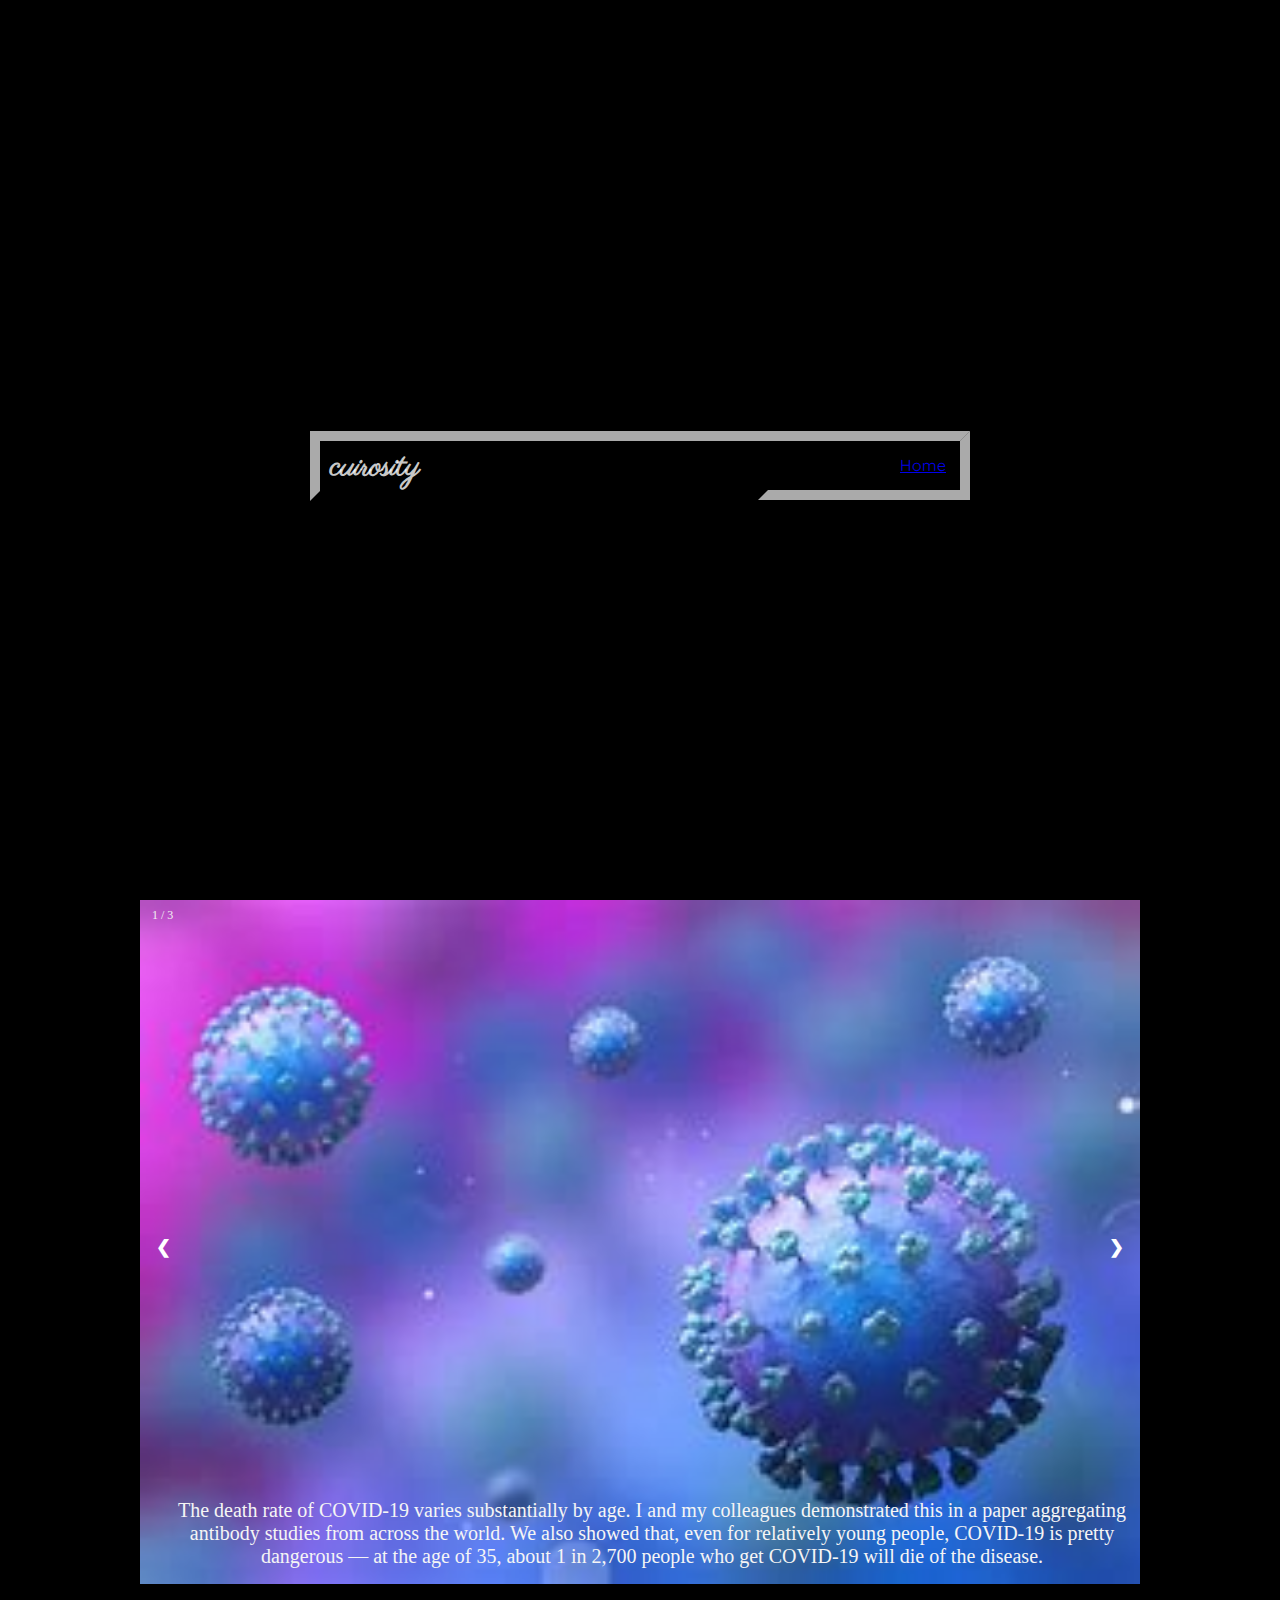
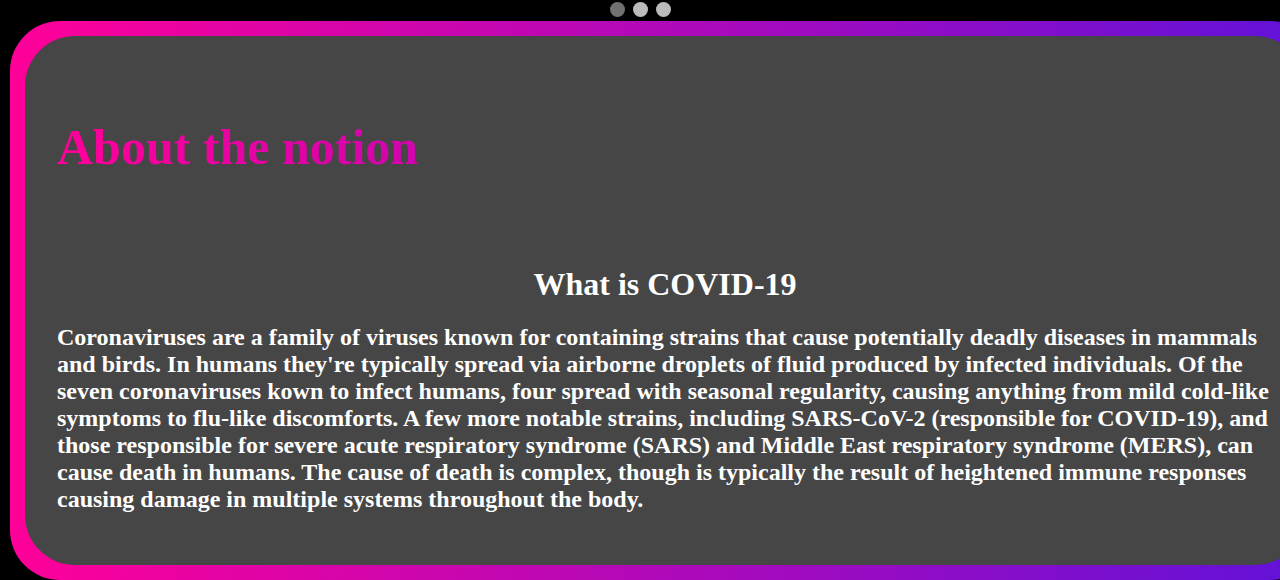
<file: box1.html>
<html>
    <body>
    
<style>
@import url('https://fonts.googleapis.com/css?family=Parisienne|Quicksand&display=swap');
html, body {
	height: 100%;
	margin: 0;
	background: linear-gradient(to bottom, rgb(0, 0, 0), rgb(0, 0, 0));
}
.container {
	height: 100%;
	display: flex;
	align-items: center;
	justify-content: center;
	flex-direction: column;
	color: #fff;
}
.lead { font-family: 'Quicksand'; }
.header-bar {
	position: relative;
	width: 50%;
	min-width: 300px;
	height: 50px;
	border: 10px solid transparent;
	border-top: 10px solid #fffa;
	border-left: 10px solid #fffa;
	box-shadow: 4px 4px 5px rgba(0, 0, 0, 0.25) inset;
}
.header-bar::after {
	content: '';
	position: absolute;
	top: -10px;
	right: -10px;
	width: 30%;
	height: 49px;
	border: 10px solid transparent;
	border-bottom: 10px solid #fffa;
	border-right: 10px solid #fffa;
	transition: 0.3s linear all;
}
.header-bar > .logo {
	position: absolute;
	top: calc(50% - 20px);
	left: 10px;
	transform: translateY(-50%);
	color: #fffc;
	font-family: 'Parisienne', cursive;
	cursor: default;
	user-select: none;
}
.slider-menu {
	position: absolute;
	top: 0;
	right: 0;
	display: flex;
	list-style-type: none;
	margin: 0;
	padding: 0;
	z-index: 1;
}
.slider-menu > li {
	display: inline-flex;
	padding: 14px;
	margin-left: 2px;
	font-family: 'Quicksand', sans-serif;
	color: rgb(251, 70, 70);
	cursor: pointer;
	transition: 0.3s linear all;
	user-select: none;
}
.slider-menu > li:hover {
	color: rgb(216, 36, 36);
	box-shadow: 0 50px 5px rgb(0, 0, 0) inset;
}
.aeu-signature {
	position: fixed;
	top: 5px;
	left: 50%;
	transform: translate(-50%);
	font-size: 15px;
	line-height: 30px;
	background-color: #fff;
	padding: 5px 10px;
	border-radius: 25px;
	box-shadow: 0 0 15px rgba(0, 0, 0, 0.5);
}
.aeu-signature { font-family: "Quicksand"; }
.aeu-signature > img { height: 30px; }



</style>


<div class="container">
	<p class="lea"lets get started .></p>
	<div class="header-bar">
		<h1 class="logo">cuirosity</h1>
		<ul class="slider-menu">
			<li>
		
                <a href="index.html">Home  </a>			</li>
			
		</ul>
	</div>

	
</div>





<style>
	/* Slideshow container */
	.slideshow-container {
	  max-width: 1000px;
	  position: relative;
	  margin: auto;
	}
	
	/* Next & previous buttons */
	.prev, .next {
	  cursor: pointer;
	  position: absolute;
	  top: 50%;
	  width: auto;
	  padding: 16px;
	  margin-top: -22px;
	  color: white;
	  font-weight: bold;
	  font-size: 18px;
	  transition: 0.6s ease;
	  border-radius: 0 3px 3px 0;
	  user-select: none;
	}
	
	/* Position the "next button" to the right */
	.next {
	  right: 0;
	  border-radius: 3px 0 0 3px;
	}
	
	/* On hover, add a black background color with a little bit see-through */
	.prev:hover, .next:hover {
	  background-color: rgba(0,0,0,0.8);
	}
	
	/* Caption text */
	.text {
	  color: #f5f5f5;
	  font-size: 20px;
	  padding: 8px 12px;
	  position: absolute;
	  bottom: 8px;
	  width: 100%;
	  text-align: center;
	  font-family:cursive ;
	}
	
	/* Number text (1/3 etc) */
	.numbertext {
	  color: #f2f2f2;
	  font-size: 12px;
	  padding: 8px 12px;
	  position: absolute;
	  top: 0;
	}
	
	/* The dots/bullets/indicators */
	.dot {
	  cursor: pointer;
	  height: 15px;
	  width: 15px;
	  margin: 0 2px;
	  background-color: #bbb;
	  border-radius: 50%;
	  display: inline-block;
	  transition: background-color 0.6s ease;
	}
	
	.active, .dot:hover {
	  background-color: #717171;
	}
	
	/* Fading animation */
	.fade {
	  -webkit-animation-name: fade;
	  -webkit-animation-duration: 1.5s;
	  animation-name: fade;
	  animation-duration: 1.5s;
	}
	
	@-webkit-keyframes fade {
	  from {opacity: .4} 
	  to {opacity: 1}
	}
	
	@keyframes fade {
	  from {opacity: .4} 
	  to {opacity: 1}
	}
	
	/* On smaller screens, decrease text size */
	@media only screen and (max-width: 300px) {
	  .prev, .next,.text {font-size: 11px}
	}
	</style>



<div class="slideshow-container">
	
	<div class="mySlides fade">
	  <div class="numbertext">1 / 3</div>
	  <img src="1.jpeg" style="width:100%">
	  <div class="text"> The death rate of COVID-19 varies substantially by age. I and my colleagues demonstrated this in a paper aggregating antibody studies from across the world. We also showed that, even for relatively young people, COVID-19 is pretty dangerous — at the age of 35, about 1 in 2,700 people who get COVID-19 will die of the disease. </div>
	</div>
	
	<div class="mySlides fade">
	  <div class="numbertext">2 / 3</div>
	  <img src="2.jpeg" style="width:100%">
	  <div class="text">This is something of a complex fact, because it is important to say that every country is different, and so it’s entirely possible that in some places COVID-19 deaths are wildly misclassified.
		That being said, there is abundant evidence from the U.S. and elsewhere in the developed world that this is largely a non-issue. If anything, the opposite — i.e. not counting all deaths caused by COVID-19 as COVID-19 deaths — is a bigger problem.</div>
	</div>
	
	<div class="mySlides fade">
	  <div class="numbertext">3 / 3</div>
	  <img src="4.jpeg" style="width:100%">
	  <div class="text">Weird that this actually needs to be said, but there are conspiracists out there who still spread the lie that COVID-19 is a hoax. It isn’t.

	  </div>
	</div>
	
	
	<a class="prev" onclick="plusSlides(-1)">&#10094;</a>
	<a class="next" onclick="plusSlides(1)">&#10095;</a>
	
	</div>
	<br>
	
	<div style="text-align:center">
	  <span class="dot" onclick="currentSlide(1)"></span> 
	  <span class="dot" onclick="currentSlide(2)"></span> 
	  <span class="dot" onclick="currentSlide(3)"></span> 
	

	</div>
	














	<script>
	var slideIndex = 1;
	showSlides(slideIndex);
	
	function plusSlides(n) {
	  showSlides(slideIndex += n);
	}
	
	function currentSlide(n) {
	  showSlides(slideIndex = n);
	}
	
	function showSlides(n) {
	  var i;
	  var slides = document.getElementsByClassName("mySlides");
	  var dots = document.getElementsByClassName("dot");
	  if (n > slides.length) {slideIndex = 1}    
	  if (n < 1) {slideIndex = slides.length}
	  for (i = 0; i < slides.length; i++) {
		  slides[i].style.display = "none";  
	  }
	  for (i = 0; i < dots.length; i++) {
		  dots[i].className = dots[i].className.replace(" active", "");
	  }
	  slides[slideIndex-1].style.display = "block";  
	  dots[slideIndex-1].className += " active";
	}
	</script>
	


    

	
  
    <div class="is-box-6 is-light-text is-box is-bg-dark">
        <div class="is-boxes">
        <div class="is-overlay">
        <div class="is-overlay-color" style="display: none;"></div>
        <div class="is-overlay-content"></div>
        </div>
        <div class="is-box-centered">
        <div class="is-container is-builder container-fluid is-content-970" id="contentareaRUcW4VU" style=""><div class="row"><link rel="preconnect" href="https://fonts.googleapis.com">
        <link rel="preconnect" href="https://fonts.gstatic.com" crossorigin="">
        <div class="module-border-wrap" style="transform:TranslateX(-60px);">
        <div class="module">
			<h3 style=" background: linear-gradient(270deg, #6012D9 0%, #FF0099 100%, #000000 100%); -webkit-background-clip: text; -webkit-text-fill-color: transparent; font-weight: bold;
			font-family:Georgia, 'Times New Roman', Times, serif;      font-size:50px;"> About the notion  </h3><br>
		 
		 <p style=" color: rgb(31, 221, 255); font-size: 15px; font-family: inter; fnt-family: Inter !important;">
		 <h1>
		   <center>What is COVID-19 </center>
		 </h1>
         <h2>
		 Coronaviruses are a family of viruses known for containing strains that cause potentially deadly diseases in mammals and birds.

In humans they're typically spread via airborne droplets of fluid produced by infected individuals.
Of the seven coronaviruses kown to infect humans, four spread with seasonal regularity, causing anything from mild cold-like symptoms to flu-like discomforts.    

A few more notable strains, including SARS-CoV-2 (responsible for COVID-19), and those responsible for severe acute respiratory syndrome (SARS) and Middle East respiratory syndrome (MERS), can cause death in humans. The cause of death is complex, though is typically the result of heightened immune responses causing damage in multiple systems throughout the body.
		 
	
			</h2>
			
	
			
			
			</div>
			</div>
			<style>
                .module-border-wrap {
          width: 100% !important;
          padding: 1rem;
          position: relative;
        left: 70px;
          background: linear-gradient(270deg, #6012D9 0%, #FF0099 100%, #000000 100%);
          padding: 15px;
        border-radius: 50px;
        }
        
        .module {
          background: rgb(70, 70, 70);
          color: rgb(255, 255, 255);
        border-radius: 50px;
        
          padding: 2rem;
        }
        
        
         @media only screen and (max-width: 800px)
            {
              .module-border-wrap{
                  width: 80vw !important;
              }
            }
        </style></div></div>



</body>
</html>
</file>
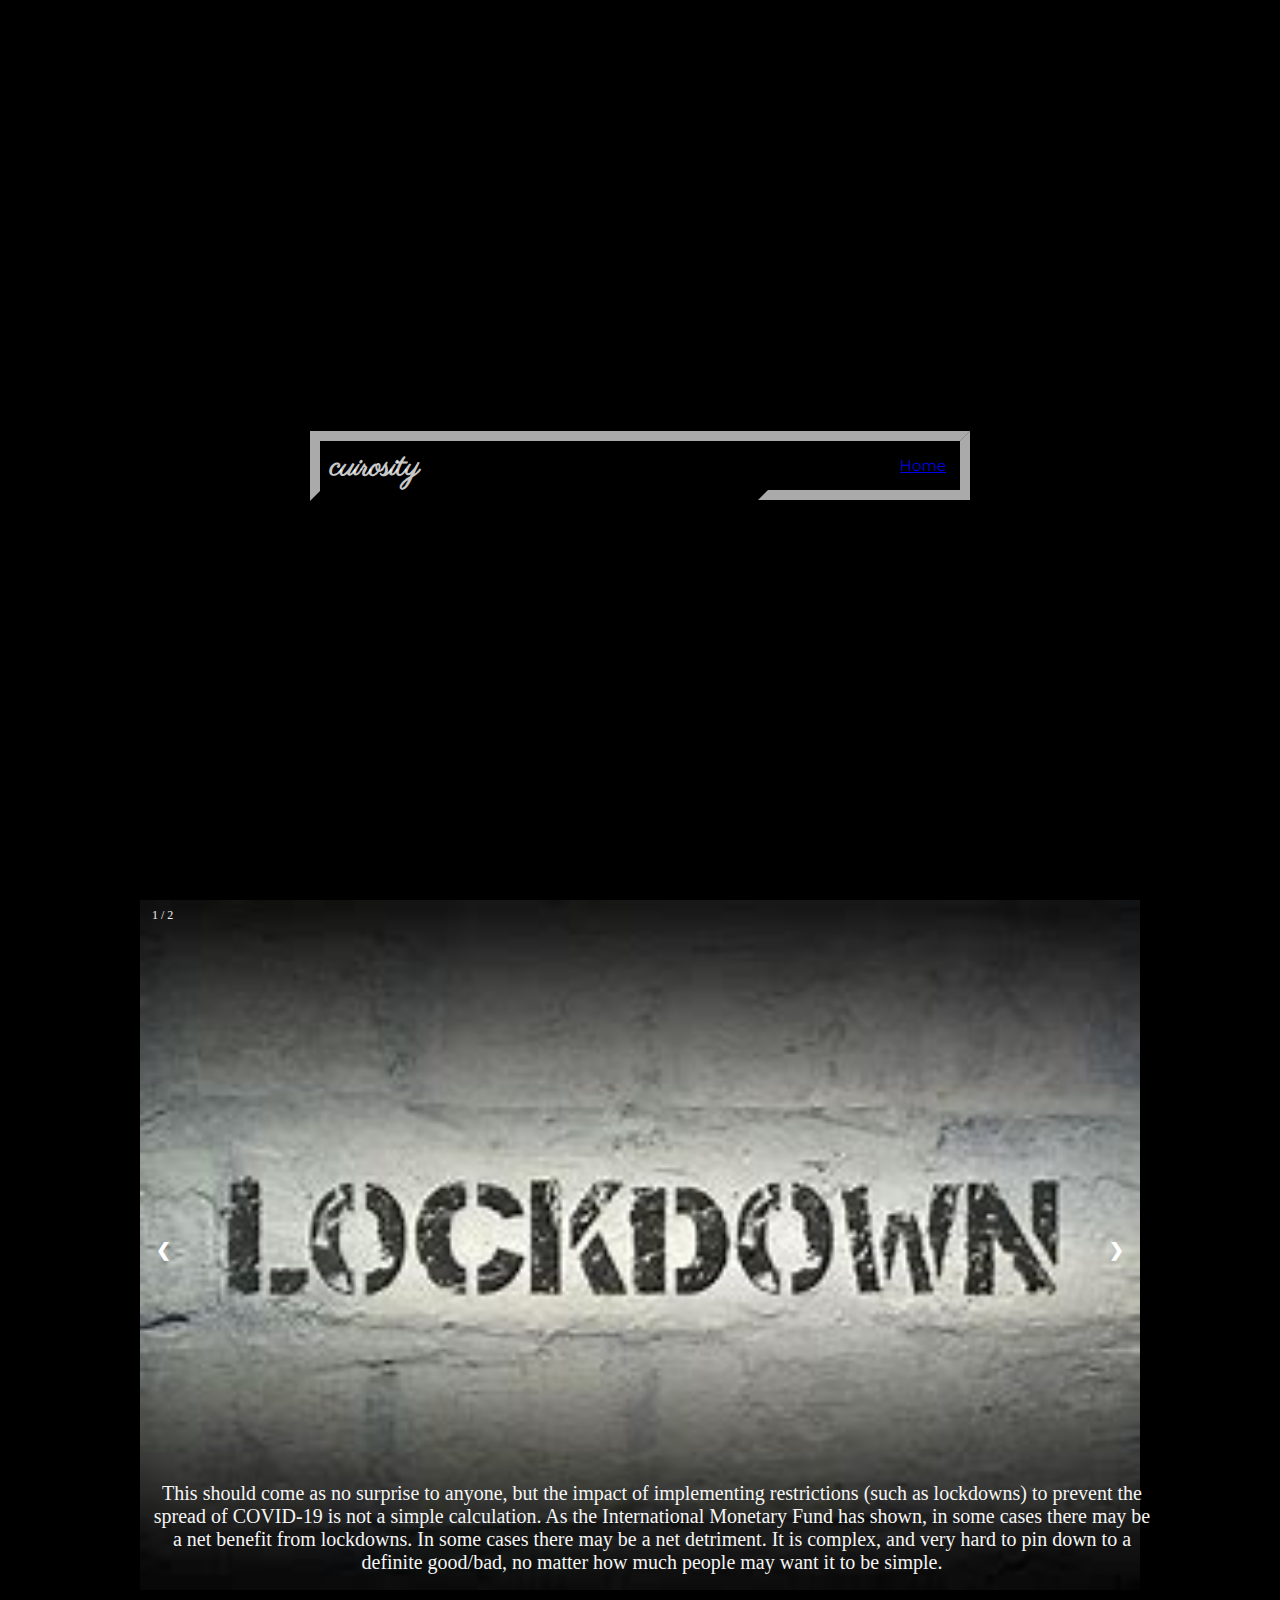
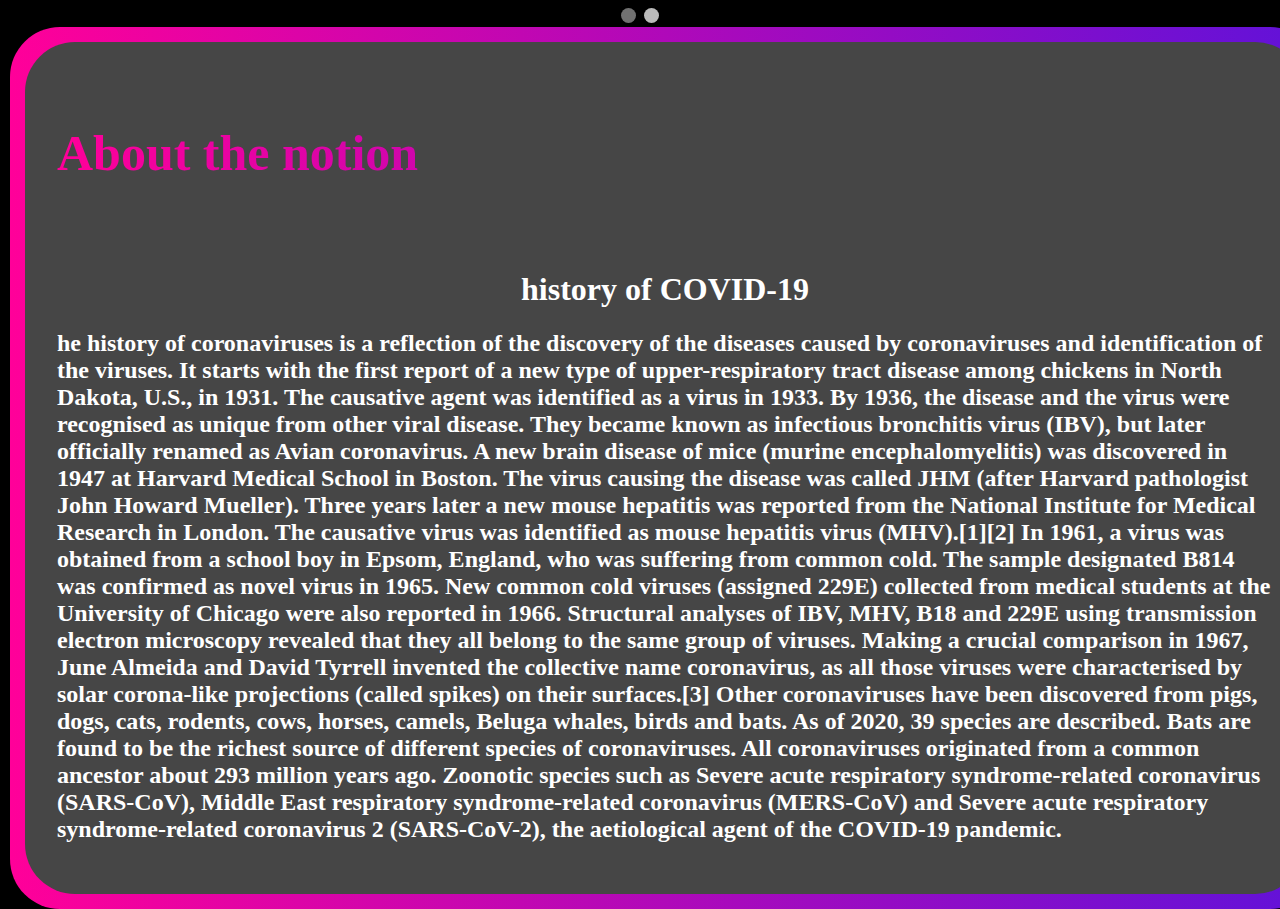
<file: box2.html>
<html>
    <body>
    
<style>
@import url('https://fonts.googleapis.com/css?family=Parisienne|Quicksand&display=swap');
html, body {
	height: 100%;
	margin: 0;
	background: linear-gradient(to bottom, rgb(0, 0, 0), rgb(0, 0, 0));
}
.container {
	height: 100%;
	display: flex;
	align-items: center;
	justify-content: center;
	flex-direction: column;
	color: #fff;
}
.lead { font-family: 'Quicksand'; }
.header-bar {
	position: relative;
	width: 50%;
	min-width: 300px;
	height: 50px;
	border: 10px solid transparent;
	border-top: 10px solid #fffa;
	border-left: 10px solid #fffa;
	box-shadow: 4px 4px 5px rgba(0, 0, 0, 0.25) inset;
}
.header-bar::after {
	content: '';
	position: absolute;
	top: -10px;
	right: -10px;
	width: 30%;
	height: 49px;
	border: 10px solid transparent;
	border-bottom: 10px solid #fffa;
	border-right: 10px solid #fffa;
	transition: 0.3s linear all;
}
.header-bar > .logo {
	position: absolute;
	top: calc(50% - 20px);
	left: 10px;
	transform: translateY(-50%);
	color: #fffc;
	font-family: 'Parisienne', cursive;
	cursor: default;
	user-select: none;
}
.slider-menu {
	position: absolute;
	top: 0;
	right: 0;
	display: flex;
	list-style-type: none;
	margin: 0;
	padding: 0;
	z-index: 1;
}
.slider-menu > li {
	display: inline-flex;
	padding: 14px;
	margin-left: 2px;
	font-family: 'Quicksand', sans-serif;
	color: rgb(251, 70, 70);
	cursor: pointer;
	transition: 0.3s linear all;
	user-select: none;
}
.slider-menu > li:hover {
	color: rgb(216, 36, 36);
	box-shadow: 0 50px 5px rgb(0, 0, 0) inset;
}
.aeu-signature {
	position: fixed;
	top: 5px;
	left: 50%;
	transform: translate(-50%);
	font-size: 15px;
	line-height: 30px;
	background-color: #fff;
	padding: 5px 10px;
	border-radius: 25px;
	box-shadow: 0 0 15px rgba(0, 0, 0, 0.5);
}
.aeu-signature { font-family: "Quicksand"; }
.aeu-signature > img { height: 30px; }



</style>


<div class="container">
	<p class="lea"lets get started .></p>
	<div class="header-bar">
		<h1 class="logo">cuirosity</h1>
		<ul class="slider-menu">
			<li>
		
                <a href="index.html">Home  </a>			</li>
			
		</ul>
	</div>

	
</div>





<style>
	/* Slideshow container */
	.slideshow-container {
	  max-width: 1000px;
	  position: relative;
	  margin: auto;
	}
	
	/* Next & previous buttons */
	.prev, .next {
	  cursor: pointer;
	  position: absolute;
	  top: 50%;
	  width: auto;
	  padding: 16px;
	  margin-top: -22px;
	  color: white;
	  font-weight: bold;
	  font-size: 18px;
	  transition: 0.6s ease;
	  border-radius: 0 3px 3px 0;
	  user-select: none;
	}
	
	/* Position the "next button" to the right */
	.next {
	  right: 0;
	  border-radius: 3px 0 0 3px;
	}
	
	/* On hover, add a black background color with a little bit see-through */
	.prev:hover, .next:hover {
	  background-color: rgba(0,0,0,0.8);
	}
	
	/* Caption text */
	.text {
	  color: #f5f5f5;
	  font-size: 20px;
	  padding: 8px 12px;
	  position: absolute;
	  bottom: 8px;
	  width: 100%;
	  text-align: center;
	  font-family:cursive ;
	}
	
	/* Number text (1/3 etc) */
	.numbertext {
	  color: #f2f2f2;
	  font-size: 12px;
	  padding: 8px 12px;
	  position: absolute;
	  top: 0;
	}
	
	/* The dots/bullets/indicators */
	.dot {
	  cursor: pointer;
	  height: 15px;
	  width: 15px;
	  margin: 0 2px;
	  background-color: #bbb;
	  border-radius: 50%;
	  display: inline-block;
	  transition: background-color 0.6s ease;
	}
	
	.active, .dot:hover {
	  background-color: #717171;
	}
	
	/* Fading animation */
	.fade {
	  -webkit-animation-name: fade;
	  -webkit-animation-duration: 1.5s;
	  animation-name: fade;
	  animation-duration: 1.5s;
	}
	
	@-webkit-keyframes fade {
	  from {opacity: .4} 
	  to {opacity: 1}
	}
	
	@keyframes fade {
	  from {opacity: .4} 
	  to {opacity: 1}
	}
	
	/* On smaller screens, decrease text size */
	@media only screen and (max-width: 300px) {
	  .prev, .next,.text {font-size: 11px}
	}
	</style>



	<div class="slideshow-container">
	
	<div class="mySlides fade">
	  <div class="numbertext">1 / 2</div>
	  <img src="lock.jpeg" style="width:100%">
	  <div class="text"> This should come as no surprise to anyone, but the impact of implementing restrictions (such as lockdowns) to prevent the spread of COVID-19 is not a simple calculation. As the International Monetary Fund has shown, in some cases there may be a net benefit from lockdowns. In some cases there may be a net detriment. It is complex, and very hard to pin down to a definite good/bad, no matter how much people may want it to be simple. </div>
	</div>
	
	
	<div class="mySlides fade">
	  <div class="numbertext">2/2</div>
	  <img src="immunity.jpeg" style="width:100%">
	  <div class="text">A very popular myth that consistently gets brought up by denialists is that we are all immune to COVID-19 already because some people’s t-cells react to the disease without them being infected. Rather than explain why this is flawed, I’d recommend you read this thread by Professor Crotty, the immunologist who made the initial findings about t-cells that got everyone excited in the first place.


      </div>
	</div>
	
	
	<a class="prev" onclick="plusSlides(-1)">&#10094;</a>
	<a class="next" onclick="plusSlides(1)">&#10095;</a>
	
	</div>
	<br>
	
	<div style="text-align:center">
	  <span class="dot" onclick="currentSlide(1)"></span> 
	  <span class="dot" onclick="currentSlide(2)"></span> 
	   
	

	</div>
	
















	<script>
	var slideIndex = 1;
	showSlides(slideIndex);
	
	function plusSlides(n) {
	  showSlides(slideIndex += n);
	}
	
	function currentSlide(n) {
	  showSlides(slideIndex = n);
	}
	
	function showSlides(n) {
	  var i;
	  var slides = document.getElementsByClassName("mySlides");
	  var dots = document.getElementsByClassName("dot");
	  if (n > slides.length) {slideIndex = 1}    
	  if (n < 1) {slideIndex = slides.length}
	  for (i = 0; i < slides.length; i++) {
		  slides[i].style.display = "none";  
	  }
	  for (i = 0; i < dots.length; i++) {
		  dots[i].className = dots[i].className.replace(" active", "");
	  }
	  slides[slideIndex-1].style.display = "block";  
	  dots[slideIndex-1].className += " active";
	}
	</script>
	


    

	
  
    <div class="is-box-6 is-light-text is-box is-bg-dark">
        <div class="is-boxes">
        <div class="is-overlay">
        <div class="is-overlay-color" style="display: none;"></div>
        <div class="is-overlay-content"></div>
        </div>
        <div class="is-box-centered">
        <div class="is-container is-builder container-fluid is-content-970" id="contentareaRUcW4VU" style=""><div class="row"><link rel="preconnect" href="https://fonts.googleapis.com">
        <link rel="preconnect" href="https://fonts.gstatic.com" crossorigin="">
        <div class="module-border-wrap" style="transform:TranslateX(-60px);">
        <div class="module">
			<h3 style=" background: linear-gradient(270deg, #6012D9 0%, #FF0099 100%, #000000 100%); -webkit-background-clip: text; -webkit-text-fill-color: transparent; font-weight: bold;
			font-family:Georgia, 'Times New Roman', Times, serif;      font-size:50px;"> About the notion  </h3><br>
		 
		 <p style=" color: rgb(31, 221, 255); font-size: 15px; font-family: inter; fnt-family: Inter !important;">
		 <h1>
		   <center>history of COVID-19 </center>
		 </h1>
		 <h2>
		 he history of coronaviruses is a reflection of the discovery of the diseases caused by coronaviruses and identification of the viruses. It starts with the first report of a new type of upper-respiratory tract disease among chickens in North Dakota, U.S., in 1931. The causative agent was identified as a virus in 1933. By 1936, the disease and the virus were recognised as unique from other viral disease. They became known as infectious bronchitis virus (IBV), but later officially renamed as Avian coronavirus.

A new brain disease of mice (murine encephalomyelitis) was discovered in 1947 at Harvard Medical School in Boston. The virus causing the disease was called JHM (after Harvard pathologist John Howard Mueller). Three years later a new mouse hepatitis was reported from the National Institute for Medical Research in London. The causative virus was identified as mouse hepatitis virus (MHV).[1][2]

In 1961, a virus was obtained from a school boy in Epsom, England, who was suffering from common cold. The sample designated B814 was confirmed as novel virus in 1965. New common cold viruses (assigned 229E) collected from medical students at the University of Chicago were also reported in 1966. Structural analyses of IBV, MHV, B18 and 229E using transmission electron microscopy revealed that they all belong to the same group of viruses. Making a crucial comparison in 1967, June Almeida and David Tyrrell invented the collective name coronavirus, as all those viruses were characterised by solar corona-like projections (called spikes) on their surfaces.[3]

Other coronaviruses have been discovered from pigs, dogs, cats, rodents, cows, horses, camels, Beluga whales, birds and bats. As of 2020, 39 species are described. Bats are found to be the richest source of different species of coronaviruses. All coronaviruses originated from a common ancestor about 293 million years ago. Zoonotic species such as Severe acute respiratory syndrome-related coronavirus (SARS-CoV), Middle East respiratory syndrome-related coronavirus (MERS-CoV) and Severe acute respiratory syndrome-related coronavirus 2 (SARS-CoV-2), the aetiological agent of the COVID-19 pandemic.

		
		
		</h2>
			
			
			</div>
			</div>
			<style>
                .module-border-wrap {
          width: 100% !important;
          padding: 1rem;
          position: relative;
        left: 70px;
          background: linear-gradient(270deg, #6012D9 0%, #FF0099 100%, #000000 100%);
          padding: 15px;
        border-radius: 50px;
        }
        
        .module {
          background: rgb(70, 70, 70);
          color: rgb(255, 255, 255);
        border-radius: 50px;
        
          padding: 2rem;
        }
        
        
         @media only screen and (max-width: 800px)
            {
              .module-border-wrap{
                  width: 80vw !important;
              }
            }
        </style></div></div>



</body>
</html>
</file>
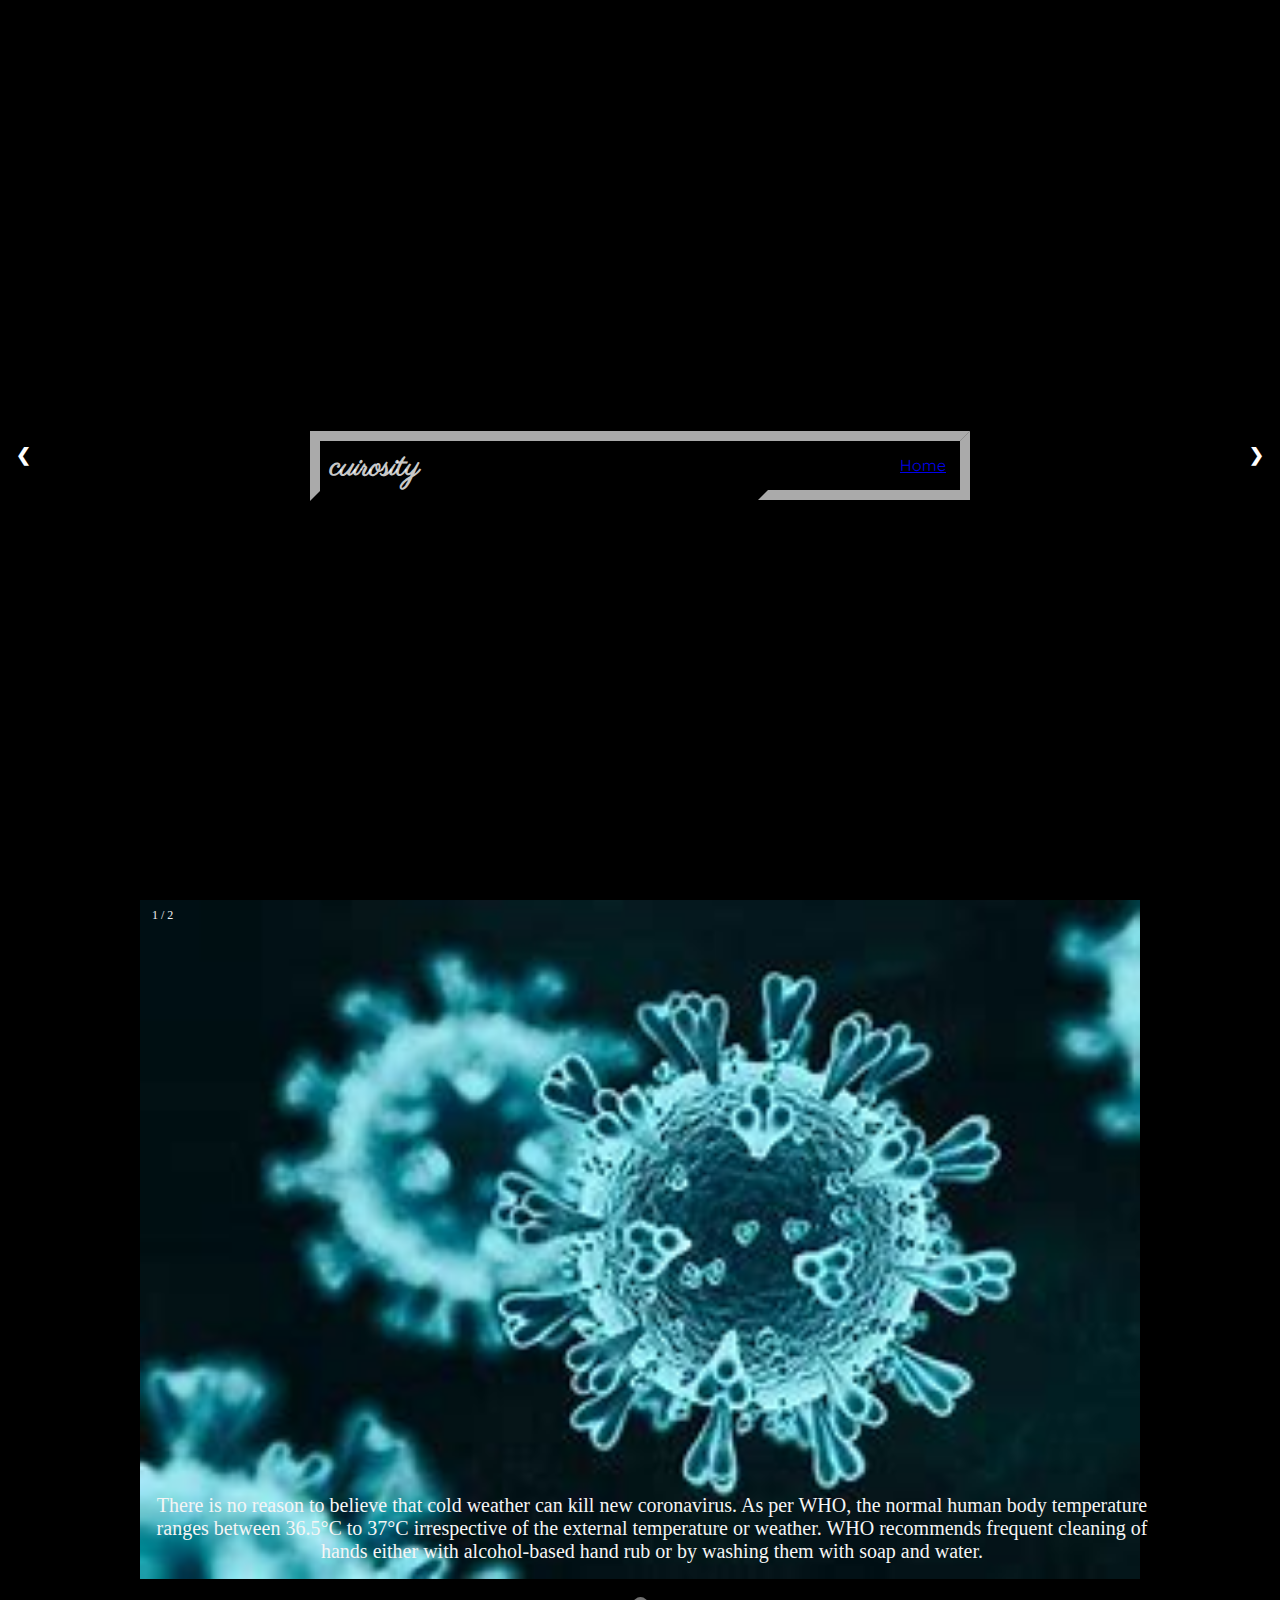
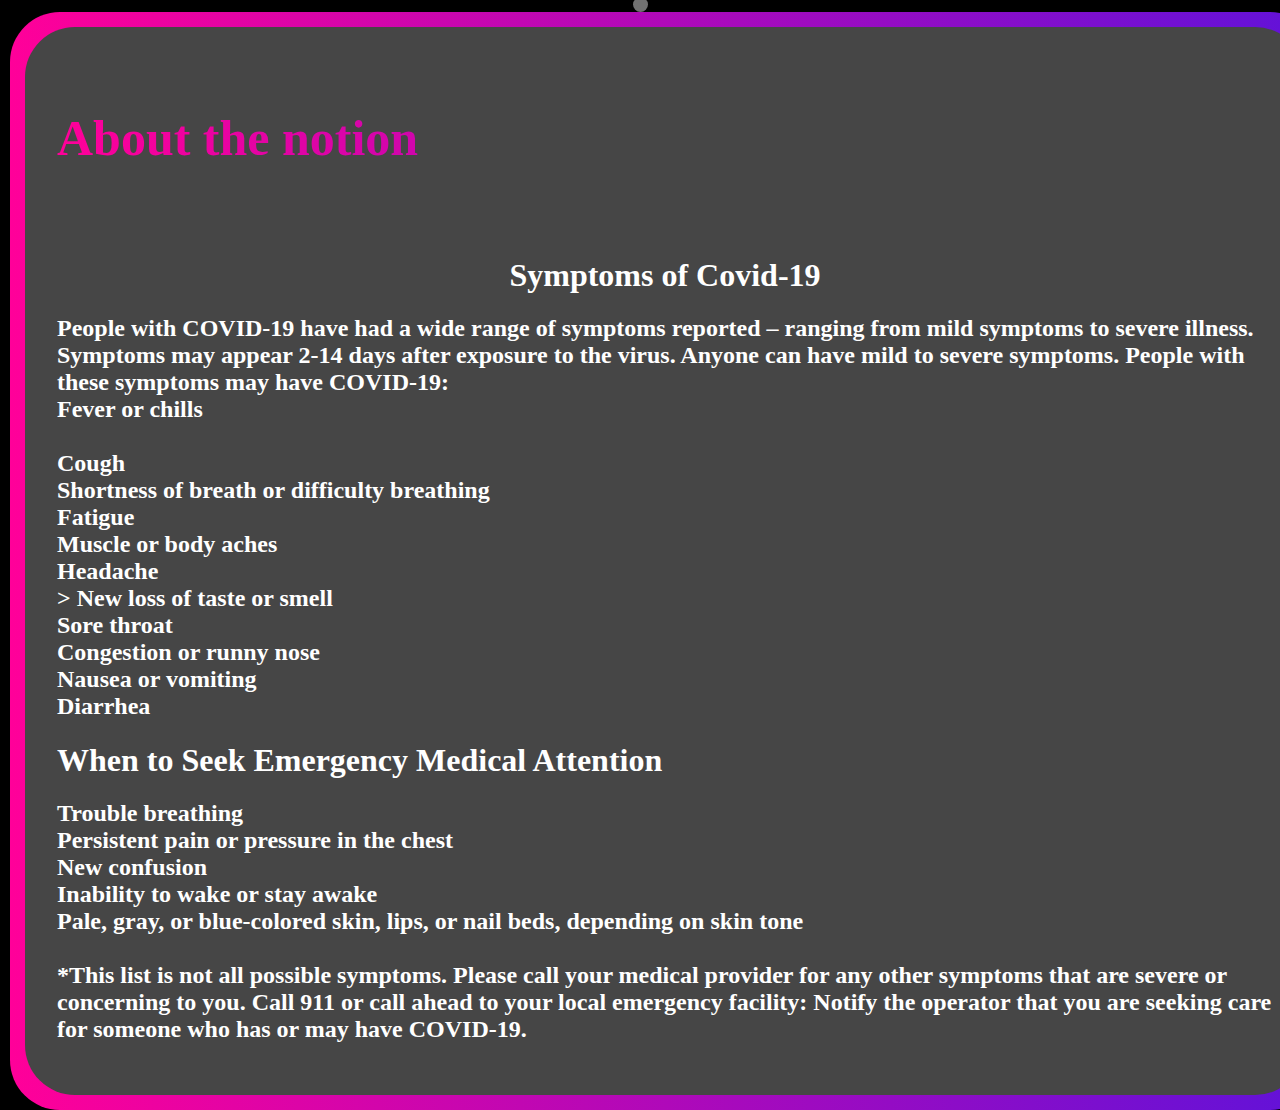
<file: box3.html>
<html>
    <body>
    
<style>
@import url('https://fonts.googleapis.com/css?family=Parisienne|Quicksand&display=swap');
html, body {
	height: 100%;
	margin: 0;
	background: linear-gradient(to bottom, rgb(0, 0, 0), rgb(0, 0, 0));
}
.container {
	height: 100%;
	display: flex;
	align-items: center;
	justify-content: center;
	flex-direction: column;
	color: #fff;
}
.lead { font-family: 'Quicksand'; }
.header-bar {
	position: relative;
	width: 50%;
	min-width: 300px;
	height: 50px;
	border: 10px solid transparent;
	border-top: 10px solid #fffa;
	border-left: 10px solid #fffa;
	box-shadow: 4px 4px 5px rgba(0, 0, 0, 0.25) inset;
}
.header-bar::after {
	content: '';
	position: absolute;
	top: -10px;
	right: -10px;
	width: 30%;
	height: 49px;
	border: 10px solid transparent;
	border-bottom: 10px solid #fffa;
	border-right: 10px solid #fffa;
	transition: 0.3s linear all;
}
.header-bar > .logo {
	position: absolute;
	top: calc(50% - 20px);
	left: 10px;
	transform: translateY(-50%);
	color: #fffc;
	font-family: 'Parisienne', cursive;
	cursor: default;
	user-select: none;
}
.slider-menu {
	position: absolute;
	top: 0;
	right: 0;
	display: flex;
	list-style-type: none;
	margin: 0;
	padding: 0;
	z-index: 1;
}
.slider-menu > li {
	display: inline-flex;
	padding: 14px;
	margin-left: 2px;
	font-family: 'Quicksand', sans-serif;
	color: rgb(251, 70, 70);
	cursor: pointer;
	transition: 0.3s linear all;
	user-select: none;
}
.slider-menu > li:hover {
	color: rgb(216, 36, 36);
	box-shadow: 0 50px 5px rgb(0, 0, 0) inset;
}
.aeu-signature {
	position: fixed;
	top: 5px;
	left: 50%;
	transform: translate(-50%);
	font-size: 15px;
	line-height: 30px;
	background-color: #fff;
	padding: 5px 10px;
	border-radius: 25px;
	box-shadow: 0 0 15px rgba(0, 0, 0, 0.5);
}
.aeu-signature { font-family: "Quicksand"; }
.aeu-signature > img { height: 30px; }



</style>


<div class="container">
	<p class="lea"lets get started .></p>
	<div class="header-bar">
		<h1 class="logo">cuirosity</h1>
		<ul class="slider-menu">
			<li>
		
                <a href="index.html">Home  </a>
			</li>
			
		</ul>
	</div>

	
</div>





<style>
	/* Slideshow container */
	.slideshow-container {
	  max-width: 1000px;
	  position: relative;
	  margin: auto;
	}
	
	/* Next & previous buttons */
	.prev, .next {
	  cursor: pointer;
	  position: absolute;
	  top: 50%;
	  width: auto;
	  padding: 16px;
	  margin-top: -22px;
	  color: white;
	  font-weight: bold;
	  font-size: 18px;
	  transition: 0.6s ease;
	  border-radius: 0 3px 3px 0;
	  user-select: none;
	}
	
	/* Position the "next button" to the right */
	.next {
	  right: 0;
	  border-radius: 3px 0 0 3px;
	}
	
	/* On hover, add a black background color with a little bit see-through */
	.prev:hover, .next:hover {
	  background-color: rgba(0,0,0,0.8);
	}
	
	/* Caption text */
	.text {
	  color: #f5f5f5;
	  font-size: 20px;
	  padding: 8px 12px;
	  position: absolute;
	  bottom: 8px;
	  width: 100%;
	  text-align: center;
	  font-family:cursive ;
	}
	
	/* Number text (1/3 etc) */
	.numbertext {
	  color: #f2f2f2;
	  font-size: 12px;
	  padding: 8px 12px;
	  position: absolute;
	  top: 0;
	}
	
	/* The dots/bullets/indicators */
	.dot {
	  cursor: pointer;
	  height: 15px;
	  width: 15px;
	  margin: 0 2px;
	  background-color: #bbb;
	  border-radius: 50%;
	  display: inline-block;
	  transition: background-color 0.6s ease;
	}
	
	.active, .dot:hover {
	  background-color: #717171;
	}
	
	/* Fading animation */
	.fade {
	  -webkit-animation-name: fade;
	  -webkit-animation-duration: 1.5s;
	  animation-name: fade;
	  animation-duration: 1.5s;
	}
	
	@-webkit-keyframes fade {
	  from {opacity: .4} 
	  to {opacity: 1}
	}
	
	@keyframes fade {
	  from {opacity: .4} 
	  to {opacity: 1}
	}
	
	/* On smaller screens, decrease text size */
	@media only screen and (max-width: 300px) {
	  .prev, .next,.text {font-size: 11px}
	}
	</style>



<div class="slideshow-container">
	
	<div class="mySlides fade">
	  <div class="numbertext">1 / 2</div>
	  <img src="fight1.jpeg" style="width:100%">
	  <div class="text"> There is no reason to believe that cold weather can kill new coronavirus. As per WHO, the normal human body temperature ranges between 36.5°C to 37°C irrespective of the external temperature or weather. WHO recommends frequent cleaning of hands either with alcohol-based hand rub or by washing them with soap and water. </div>
	</div>
	</div>
	
	
	
	
	<a class="prev" onclick="plusSlides(-1)">&#10094;</a>
	<a class="next" onclick="plusSlides(1)">&#10095;</a>
	
	</div>
	<br>
	
	<div style="text-align:center">
	  <span class="dot" onclick="currentSlide(1)"></span> 
	
	   
	

	</div>














	<script>
	var slideIndex = 1;
	showSlides(slideIndex);
	
	function plusSlides(n) {
	  showSlides(slideIndex += n);
	}
	
	function currentSlide(n) {
	  showSlides(slideIndex = n);
	}
	
	function showSlides(n) {
	  var i;
	  var slides = document.getElementsByClassName("mySlides");
	  var dots = document.getElementsByClassName("dot");
	  if (n > slides.length) {slideIndex = 1}    
	  if (n < 1) {slideIndex = slides.length}
	  for (i = 0; i < slides.length; i++) {
		  slides[i].style.display = "none";  
	  }
	  for (i = 0; i < dots.length; i++) {
		  dots[i].className = dots[i].className.replace(" active", "");
	  }
	  slides[slideIndex-1].style.display = "block";  
	  dots[slideIndex-1].className += " active";
	}
	</script>
	


    

	
  
    <div class="is-box-6 is-light-text is-box is-bg-dark">
        <div class="is-boxes">
        <div class="is-overlay">
        <div class="is-overlay-color" style="display: none;"></div>
        <div class="is-overlay-content"></div>
        </div>
        <div class="is-box-centered">
        <div class="is-container is-builder container-fluid is-content-970" id="contentareaRUcW4VU" style=""><div class="row"><link rel="preconnect" href="https://fonts.googleapis.com">
        <link rel="preconnect" href="https://fonts.gstatic.com" crossorigin="">
        <div class="module-border-wrap" style="transform:TranslateX(-60px);">
        <div class="module">
        <h3 style=" background: linear-gradient(270deg, #6012D9 0%, #FF0099 100%, #000000 100%); -webkit-background-clip: text; -webkit-text-fill-color: transparent; font-weight: bold;
        font-family:Georgia, 'Times New Roman', Times, serif;      font-size:50px;"> About the notion  </h3><br>
     
	 <p style=" color: rgb(31, 221, 255); font-size: 15px; font-family: inter; fnt-family: Inter !important;">
     <h1>
       <center>Symptoms of Covid-19 </center>
     </h1>
	 <h2>
   
	 People with COVID-19 have had a wide range of symptoms reported – ranging from mild symptoms to severe illness. Symptoms may appear 2-14 days after exposure to the virus. Anyone can have mild to severe symptoms. People with these symptoms may have COVID-19:<br> 
	 Fever or  chills <br> <br >

Cough<br>
Shortness of breath or difficulty breathing<br>
Fatigue<br>
Muscle or body aches<br >
Headache<br >>
New loss of taste or smell<br>
Sore throat <br >
Congestion or runny nose<br >
Nausea or vomiting<br >
Diarrhea <br >

<h1 >When to Seek Emergency Medical Attention</h1>
	 <h2 >
        
	 Trouble breathing  <br>
Persistent pain or pressure in the chest<br>
New confusion<br>
Inability to wake or stay awake<br>
Pale, gray, or blue-colored skin, lips, or nail beds, depending on skin tone<br> <br>
*This list is not all possible symptoms. Please call your medical provider for any other symptoms that are severe or concerning to you.

Call 911 or call ahead to your local emergency facility: Notify the operator that you are seeking care for someone who has or may have COVID-19.
</h2>
	 </h2>
        </div>
        </div>
        <style>
                .module-border-wrap {
          width: 100% !important;
          padding: 1rem;
          position: relative;
        left: 70px;
          background: linear-gradient(270deg, #6012D9 0%, #FF0099 100%, #000000 100%);
          padding: 15px;
        border-radius: 50px;
        }
        
        .module {
          background: rgb(70, 70, 70);
          color: rgb(255, 255, 255);
        border-radius: 50px;
        
          padding: 2rem;
        }
        
        
         @media only screen and (max-width: 800px)
            {
              .module-border-wrap{
                  width: 80vw !important;
              }
            }
        </style></div></div>



</body>
</html>
</file>
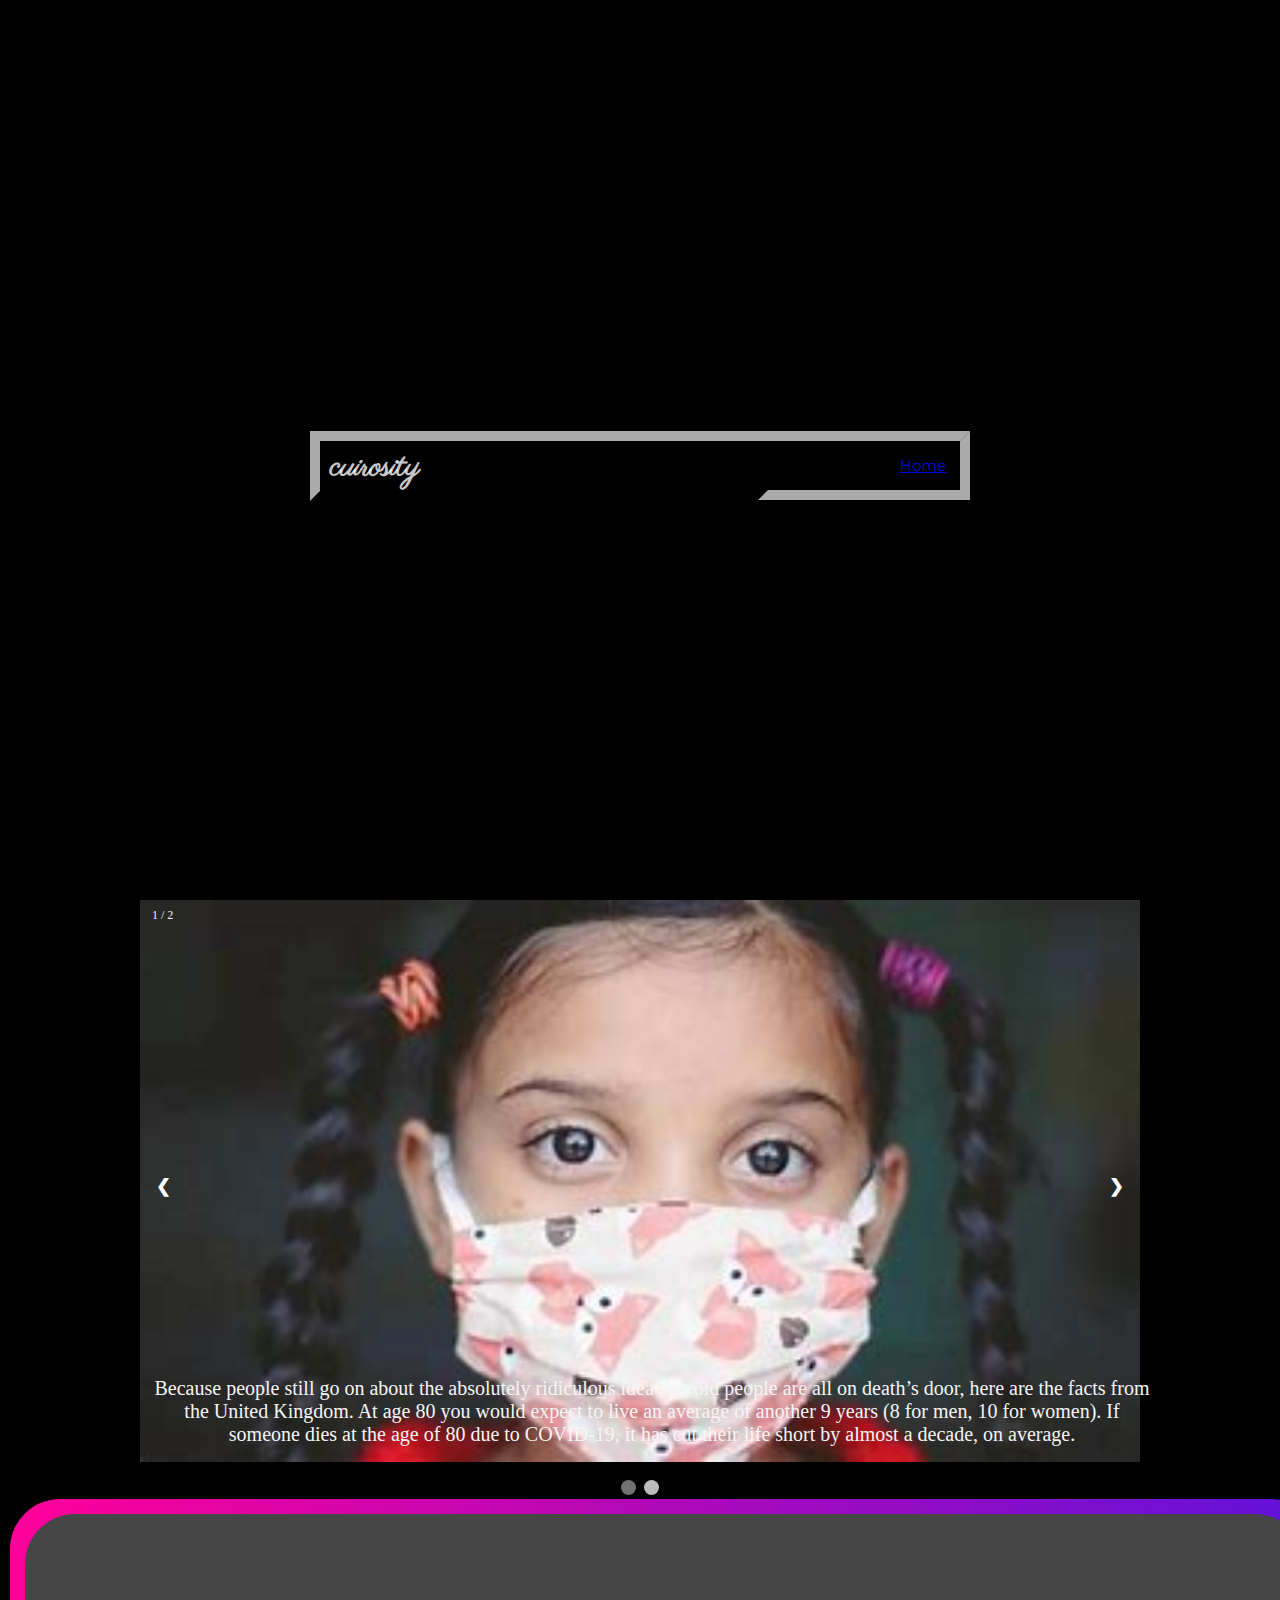
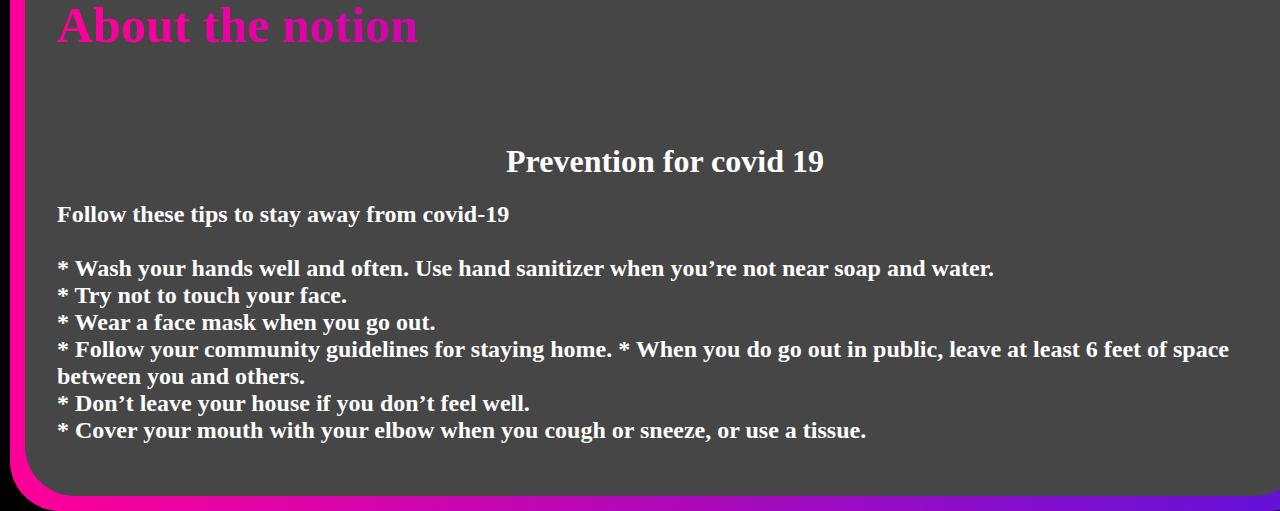
<file: box4.html>
<html>
    <body>
    
<style>
@import url('https://fonts.googleapis.com/css?family=Parisienne|Quicksand&display=swap');
html, body {
	height: 100%;
	margin: 0;
	background: linear-gradient(to bottom, rgb(0, 0, 0), rgb(0, 0, 0));
}
.container {
	height: 100%;
	display: flex;
	align-items: center;
	justify-content: center;
	flex-direction: column;
	color: #fff;
}
.lead { font-family: 'Quicksand'; }
.header-bar {
	position: relative;
	width: 50%;
	min-width: 300px;
	height: 50px;
	border: 10px solid transparent;
	border-top: 10px solid #fffa;
	border-left: 10px solid #fffa;
	box-shadow: 4px 4px 5px rgba(0, 0, 0, 0.25) inset;
}
.header-bar::after {
	content: '';
	position: absolute;
	top: -10px;
	right: -10px;
	width: 30%;
	height: 49px;
	border: 10px solid transparent;
	border-bottom: 10px solid #fffa;
	border-right: 10px solid #fffa;
	transition: 0.3s linear all;
}
.header-bar > .logo {
	position: absolute;
	top: calc(50% - 20px);
	left: 10px;
	transform: translateY(-50%);
	color: #fffc;
	font-family: 'Parisienne', cursive;
	cursor: default;
	user-select: none;
}
.slider-menu {
	position: absolute;
	top: 0;
	right: 0;
	display: flex;
	list-style-type: none;
	margin: 0;
	padding: 0;
	z-index: 1;
}
.slider-menu > li {
	display: inline-flex;
	padding: 14px;
	margin-left: 2px;
	font-family: 'Quicksand', sans-serif;
	color: rgb(251, 70, 70);
	cursor: pointer;
	transition: 0.3s linear all;
	user-select: none;
}
.slider-menu > li:hover {
	color: rgb(216, 36, 36);
	box-shadow: 0 50px 5px rgb(0, 0, 0) inset;
}
.aeu-signature {
	position: fixed;
	top: 5px;
	left: 50%;
	transform: translate(-50%);
	font-size: 15px;
	line-height: 30px;
	background-color: #fff;
	padding: 5px 10px;
	border-radius: 25px;
	box-shadow: 0 0 15px rgba(0, 0, 0, 0.5);
}
.aeu-signature { font-family: "Quicksand"; }
.aeu-signature > img { height: 30px; }



</style>


<div class="container">
	<p class="lea"lets get started .></p>
	<div class="header-bar">
		<h1 class="logo">cuirosity</h1>
		<ul class="slider-menu">
			<li>
		
                <a href="index.html">Home  </a>		
            	</li>
			
		</ul>
	</div>

	
</div>





<style>
	/* Slideshow container */
	.slideshow-container {
	  max-width: 1000px;
	  position: relative;
	  margin: auto;
	}
	
	/* Next & previous buttons */
	.prev, .next {
	  cursor: pointer;
	  position: absolute;
	  top: 50%;
	  width: auto;
	  padding: 16px;
	  margin-top: -22px;
	  color: white;
	  font-weight: bold;
	  font-size: 18px;
	  transition: 0.6s ease;
	  border-radius: 0 3px 3px 0;
	  user-select: none;
	}
	
	/* Position the "next button" to the right */
	.next {
	  right: 0;
	  border-radius: 3px 0 0 3px;
	}
	
	/* On hover, add a black background color with a little bit see-through */
	.prev:hover, .next:hover {
	  background-color: rgba(0,0,0,0.8);
	}
	
	/* Caption text */
	.text {
	  color: #f5f5f5;
	  font-size: 20px;
	  padding: 8px 12px;
	  position: absolute;
	  bottom: 8px;
	  width: 100%;
	  text-align: center;
	  font-family:cursive ;
	}
	
	/* Number text (1/3 etc) */
	.numbertext {
	  color: #f2f2f2;
	  font-size: 12px;
	  padding: 8px 12px;
	  position: absolute;
	  top: 0;
	}
	
	/* The dots/bullets/indicators */
	.dot {
	  cursor: pointer;
	  height: 15px;
	  width: 15px;
	  margin: 0 2px;
	  background-color: #bbb;
	  border-radius: 50%;
	  display: inline-block;
	  transition: background-color 0.6s ease;
	}
	
	.active, .dot:hover {
	  background-color: #717171;
	}
	
	/* Fading animation */
	.fade {
	  -webkit-animation-name: fade;
	  -webkit-animation-duration: 1.5s;
	  animation-name: fade;
	  animation-duration: 1.5s;
	}
	
	@-webkit-keyframes fade {
	  from {opacity: .4} 
	  to {opacity: 1}
	}
	
	@keyframes fade {
	  from {opacity: .4} 
	  to {opacity: 1}
	}
	
	/* On smaller screens, decrease text size */
	@media only screen and (max-width: 300px) {
	  .prev, .next,.text {font-size: 11px}
	}
	</style>



	<div class="slideshow-container">
	
	<div class="mySlides fade">
	  <div class="numbertext">1 / 2</div>
	  <img src="pp1.jpeg" style="width:100%">
	  <div class="text"> Because people still go on about the absolutely ridiculous idea that old people are all on death’s door, here are the facts from the United Kingdom. At age 80 you would expect to live an average of another 9 years (8 for men, 10 for women). If someone dies at the age of 80 due to COVID-19, it has cut their life short by almost a decade, on average. </div>

	  
	</div>
	
	
	<div class="mySlides fade">
	  <div class="numbertext">2/2</div>
	  <img src="new.jpeg" style="width:100%">
	  <div class="text"> Another point against the “lockdowns kill millions” argument is that New Zealand, with arguably the toughest COVID-19 restrictions in the world, recorded fewer all-cause — or “excess” — deaths in 2020 than ever before. Indeed, during the New Zealand lockdown there appears to have been a substantial reduction in the all-cause death rate, which would be impossible if the lockdown was causing untold tragedy. </div>

	</div>
	
	
	<a class="prev" onclick="plusSlides(-1)">&#10094;</a>
	<a class="next" onclick="plusSlides(1)">&#10095;</a>
	
	</div>
	<br>
	
	<div style="text-align:center">
	  <span class="dot" onclick="currentSlide(1)"></span> 
	  <span class="dot" onclick="currentSlide(2)"></span> 
	   
	

	</div>
	
















	<script>
	var slideIndex = 1;
	showSlides(slideIndex);
	
	function plusSlides(n) {
	  showSlides(slideIndex += n);
	}
	
	function currentSlide(n) {
	  showSlides(slideIndex = n);
	}
	
	function showSlides(n) {
	  var i;
	  var slides = document.getElementsByClassName("mySlides");
	  var dots = document.getElementsByClassName("dot");
	  if (n > slides.length) {slideIndex = 1}    
	  if (n < 1) {slideIndex = slides.length}
	  for (i = 0; i < slides.length; i++) {
		  slides[i].style.display = "none";  
	  }
	  for (i = 0; i < dots.length; i++) {
		  dots[i].className = dots[i].className.replace(" active", "");
	  }
	  slides[slideIndex-1].style.display = "block";  
	  dots[slideIndex-1].className += " active";
	}
	</script>
	


    

	
  
    <div class="is-box-6 is-light-text is-box is-bg-dark">
        <div class="is-boxes">
        <div class="is-overlay">
        <div class="is-overlay-color" style="display: none;"></div>
        <div class="is-overlay-content"></div>
        </div>
        <div class="is-box-centered">
        <div class="is-container is-builder container-fluid is-content-970" id="contentareaRUcW4VU" style=""><div class="row"><link rel="preconnect" href="https://fonts.googleapis.com">
        <link rel="preconnect" href="https://fonts.gstatic.com" crossorigin="">
        <div class="module-border-wrap" style="transform:TranslateX(-60px);">
        <div class="module">
        <h3 style=" background: linear-gradient(270deg, #6012D9 0%, #FF0099 100%, #000000 100%); -webkit-background-clip: text; -webkit-text-fill-color: transparent; font-weight: bold;
        font-family:Georgia, 'Times New Roman', Times, serif;      font-size:50px;"> About the notion  </h3><br>
     
	 <p style=" color: rgb(31, 221, 255); font-size: 15px; font-family: inter; fnt-family: Inter !important;">
     <h1>
       <center>Prevention for covid 19 </center>
     </h1>
   

        <h2>
			Follow these tips to stay away from covid-19  <br >  <br >
			* Wash your hands well and often. Use hand sanitizer when you’re not near soap and water.  <br >
			 * Try not to touch your face.  <br >
			* Wear a face mask when you go out.  <br >
			* Follow your community guidelines for staying home.
			* When you do go out in public, leave at least 6 feet of space between you and others.  <br >
			* Don’t leave your house if you don’t feel well.  <br >
			 * Cover your mouth with your elbow when you cough or sneeze, or use a tissue.  <br >

		</h2>
		</p>
		
        </div>
        </div>
        <style>
                .module-border-wrap {
          width: 100% !important;
          padding: 1rem;
          position: relative;
        left: 70px;
          background: linear-gradient(270deg, #6012D9 0%, #FF0099 100%, #000000 100%);
          padding: 15px;
        border-radius: 50px;
        }
        
        .module {
          background: rgb(70, 70, 70);
          color: rgb(255, 255, 255);
        border-radius: 50px;
        
          padding: 2rem;
        }
        
        
         @media only screen and (max-width: 800px)
            {
              .module-border-wrap{
                  width: 80vw !important;
              }
            }
        </style></div></div>



</body>
</html>
</file>
